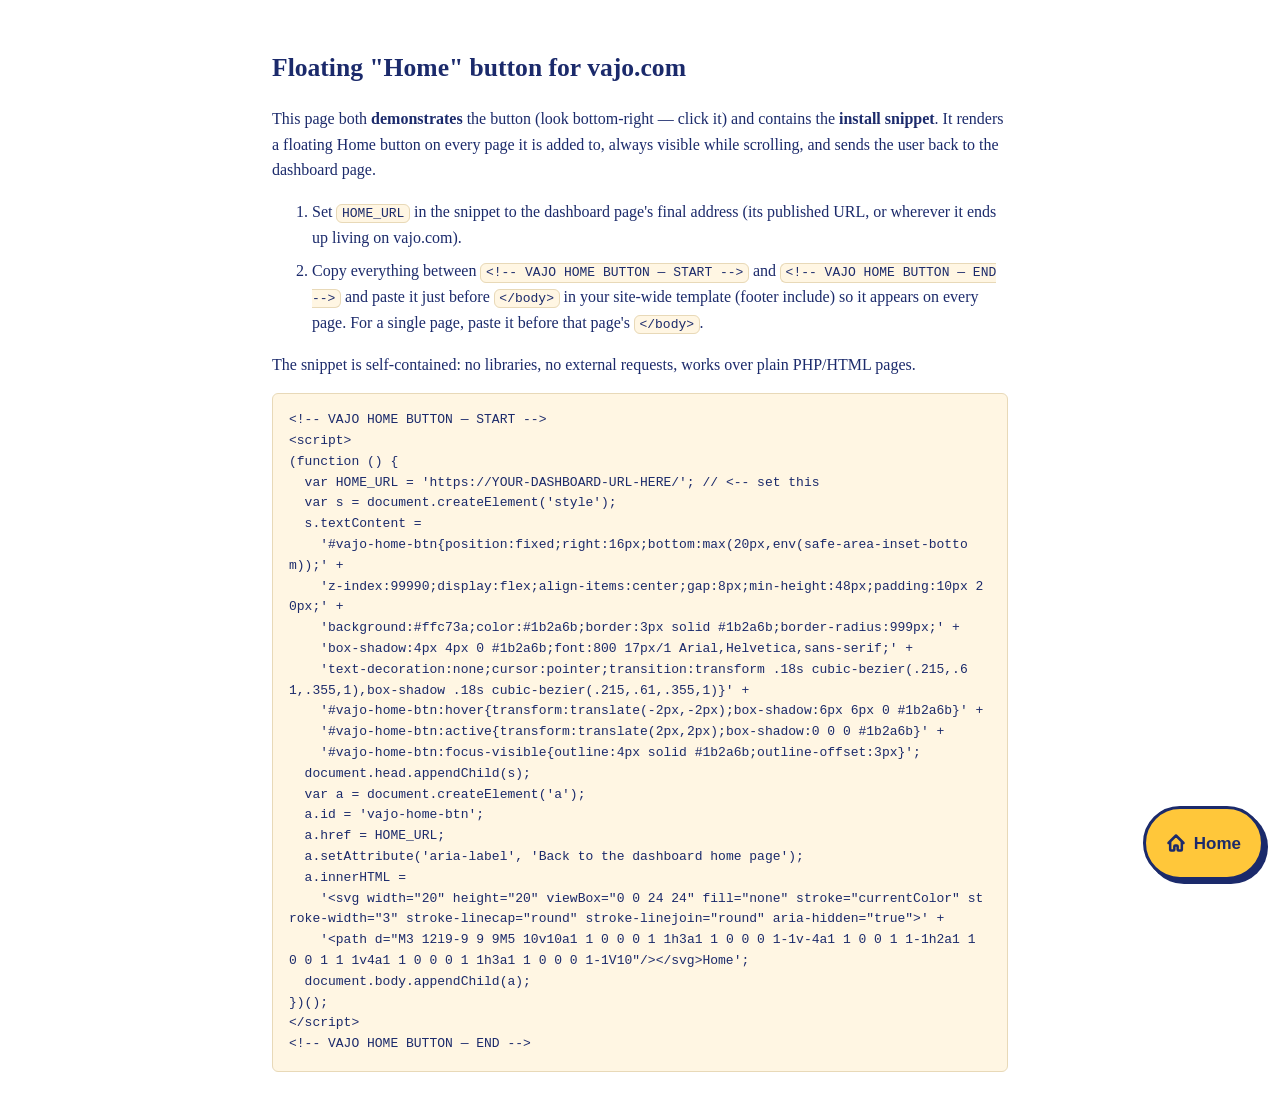
<file: vajo-home-button-snippet.html>
<!doctype html>
<html lang="en">
<head>
<meta charset="utf-8" />
<meta name="viewport" content="width=device-width, initial-scale=1" />
<title>Vajo floating Home button — install snippet</title>
<style>
  body { font-family: Georgia, serif; max-width: 46rem; margin: 3rem auto; padding: 0 1.25rem; line-height: 1.6; color: #1b2a6b; }
  h1 { font-size: 1.6rem; }
  code, pre { background: #fff6e3; border: 1px solid #e8d9b8; border-radius: 6px; }
  code { padding: 0.1em 0.35em; }
  pre { padding: 1rem; overflow-x: auto; white-space: pre-wrap; word-break: break-all; }
  ol li { margin: 0.5rem 0; }
</style>
</head>
<body>
<h1>Floating "Home" button for vajo.com</h1>
<p>This page both <strong>demonstrates</strong> the button (look bottom-right — click it) and contains
the <strong>install snippet</strong>. It renders a floating Home button on every page it is added to,
always visible while scrolling, and sends the user back to the dashboard page.</p>
<ol>
  <li>Set <code>HOME_URL</code> in the snippet to the dashboard page's final address
      (its published URL, or wherever it ends up living on vajo.com).</li>
  <li>Copy everything between <code>&lt;!-- VAJO HOME BUTTON — START --&gt;</code> and
      <code>&lt;!-- VAJO HOME BUTTON — END --&gt;</code> and paste it just before
      <code>&lt;/body&gt;</code> in your site-wide template (footer include) so it appears on every page.
      For a single page, paste it before that page's <code>&lt;/body&gt;</code>.</li>
</ol>
<p>The snippet is self-contained: no libraries, no external requests, works over plain PHP/HTML pages.</p>

<pre id="snippet">&lt;!-- VAJO HOME BUTTON — START --&gt;
&lt;script&gt;
(function () {
  var HOME_URL = 'https://YOUR-DASHBOARD-URL-HERE/'; // &lt;-- set this
  var s = document.createElement('style');
  s.textContent =
    '#vajo-home-btn{position:fixed;right:16px;bottom:max(20px,env(safe-area-inset-bottom));' +
    'z-index:99990;display:flex;align-items:center;gap:8px;min-height:48px;padding:10px 20px;' +
    'background:#ffc73a;color:#1b2a6b;border:3px solid #1b2a6b;border-radius:999px;' +
    'box-shadow:4px 4px 0 #1b2a6b;font:800 17px/1 Arial,Helvetica,sans-serif;' +
    'text-decoration:none;cursor:pointer;transition:transform .18s cubic-bezier(.215,.61,.355,1),box-shadow .18s cubic-bezier(.215,.61,.355,1)}' +
    '#vajo-home-btn:hover{transform:translate(-2px,-2px);box-shadow:6px 6px 0 #1b2a6b}' +
    '#vajo-home-btn:active{transform:translate(2px,2px);box-shadow:0 0 0 #1b2a6b}' +
    '#vajo-home-btn:focus-visible{outline:4px solid #1b2a6b;outline-offset:3px}';
  document.head.appendChild(s);
  var a = document.createElement('a');
  a.id = 'vajo-home-btn';
  a.href = HOME_URL;
  a.setAttribute('aria-label', 'Back to the dashboard home page');
  a.innerHTML =
    '&lt;svg width="20" height="20" viewBox="0 0 24 24" fill="none" stroke="currentColor" stroke-width="3" stroke-linecap="round" stroke-linejoin="round" aria-hidden="true"&gt;' +
    '&lt;path d="M3 12l9-9 9 9M5 10v10a1 1 0 0 0 1 1h3a1 1 0 0 0 1-1v-4a1 1 0 0 1 1-1h2a1 1 0 0 1 1 1v4a1 1 0 0 0 1 1h3a1 1 0 0 0 1-1V10"/&gt;&lt;/svg&gt;Home';
  document.body.appendChild(a);
})();
&lt;/script&gt;
&lt;!-- VAJO HOME BUTTON — END --&gt;</pre>

<!-- VAJO HOME BUTTON — START (live demo on this page) -->
<script>
(function () {
  var HOME_URL = '#'; // demo: replace with the dashboard page URL
  var s = document.createElement('style');
  s.textContent =
    '#vajo-home-btn{position:fixed;right:16px;bottom:max(20px,env(safe-area-inset-bottom));' +
    'z-index:99990;display:flex;align-items:center;gap:8px;min-height:48px;padding:10px 20px;' +
    'background:#ffc73a;color:#1b2a6b;border:3px solid #1b2a6b;border-radius:999px;' +
    'box-shadow:4px 4px 0 #1b2a6b;font:800 17px/1 Arial,Helvetica,sans-serif;' +
    'text-decoration:none;cursor:pointer;transition:transform .18s cubic-bezier(.215,.61,.355,1),box-shadow .18s cubic-bezier(.215,.61,.355,1)}' +
    '#vajo-home-btn:hover{transform:translate(-2px,-2px);box-shadow:6px 6px 0 #1b2a6b}' +
    '#vajo-home-btn:active{transform:translate(2px,2px);box-shadow:0 0 0 #1b2a6b}' +
    '#vajo-home-btn:focus-visible{outline:4px solid #1b2a6b;outline-offset:3px}';
  document.head.appendChild(s);
  var a = document.createElement('a');
  a.id = 'vajo-home-btn';
  a.href = HOME_URL;
  a.setAttribute('aria-label', 'Back to the dashboard home page');
  a.innerHTML =
    '<svg width="20" height="20" viewBox="0 0 24 24" fill="none" stroke="currentColor" stroke-width="3" stroke-linecap="round" stroke-linejoin="round" aria-hidden="true">' +
    '<path d="M3 12l9-9 9 9M5 10v10a1 1 0 0 0 1 1h3a1 1 0 0 0 1-1v-4a1 1 0 0 1 1-1h2a1 1 0 0 1 1 1v4a1 1 0 0 0 1 1h3a1 1 0 0 0 1-1V10"/></svg>Home';
  document.body.appendChild(a);
})();
</script>
<!-- VAJO HOME BUTTON — END -->
</body>
</html>
</file>
